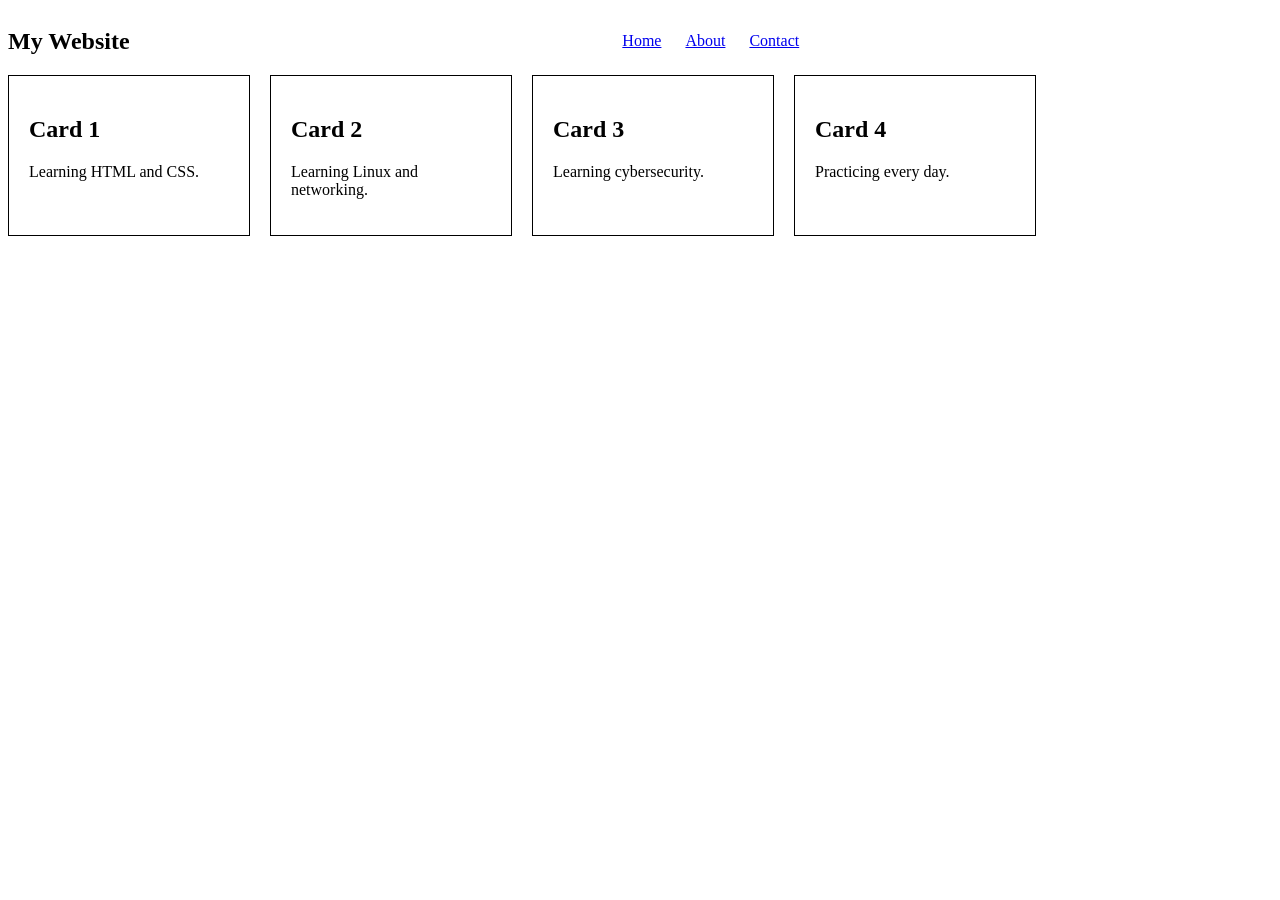
<file: ex00/index.html>
<!DOCTYPE html>
<html lang="en">
<head>
    <meta charset="UTF-8">
    <meta name="viewport" content="width=device-width, initial-scale=1.0">
    <title>Flexbox Layout</title>
    <link rel="stylesheet" href="style.css">
</head>
<body>

    <nav class="nav-container">
        <h1>My Website</h1>

        <div style="margin :0% auto;">
            <a href="#">Home</a>
            <a href="#">About</a>
            <a href="#">Contact</a>
        </div>
    </nav>

    <main class="card-container">

        <div class="card">
            <h2>Card 1</h2>
            <p>Learning HTML and CSS.</p>
        </div>

        <div class="card">
            <h2>Card 2</h2>
            <p>Learning Linux and networking.</p>
        </div>

        <div class="card">
            <h2>Card 3</h2>
            <p>Learning cybersecurity.</p>
        </div>

        <div class="card">
            <h2>Card 4</h2>
            <p>Practicing every day.</p>
        </div>

    </main>

</body>
</html>
</file>
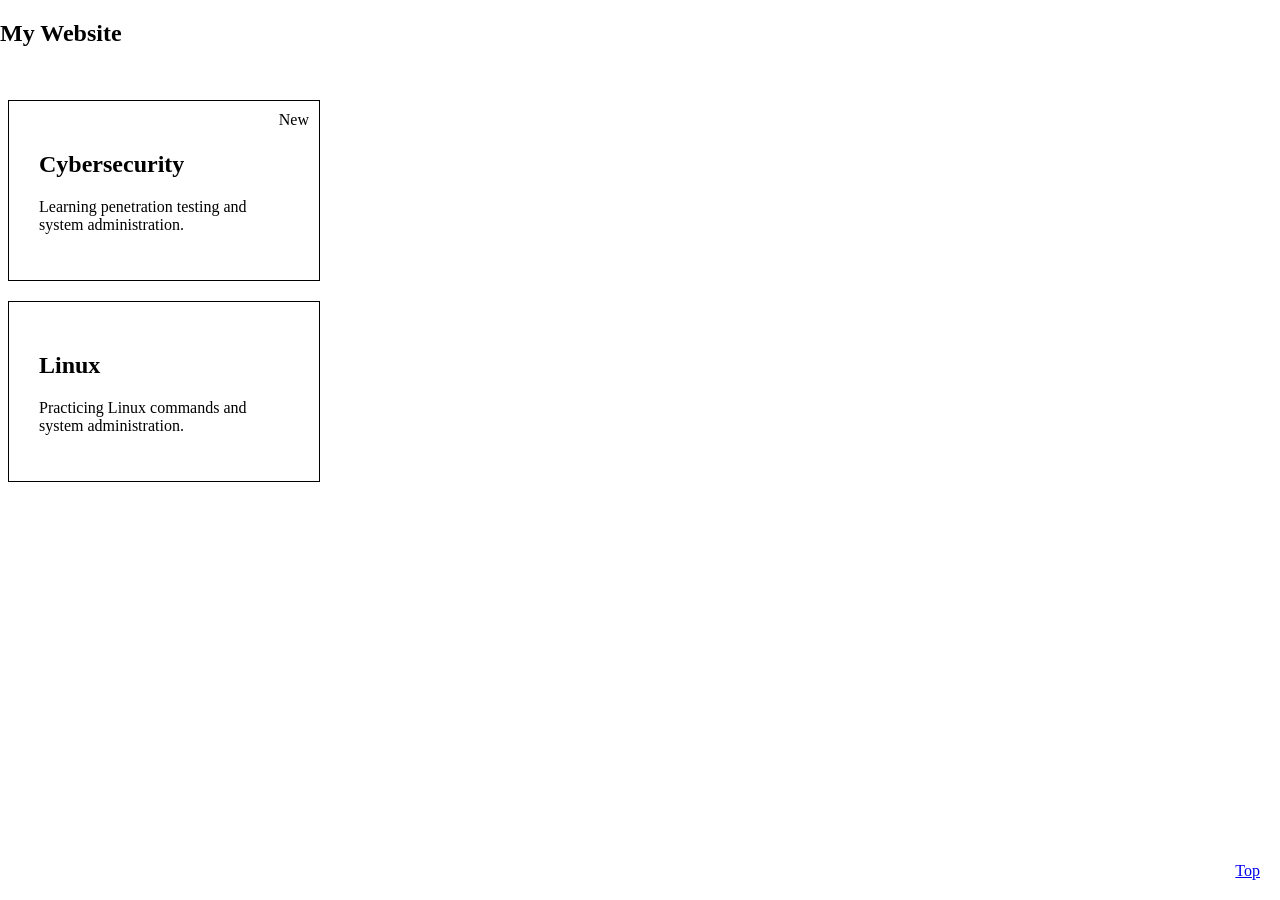
<file: ex01/index.html>
<!DOCTYPE html>
<html lang="en">
<head>
    <meta charset="UTF-8">
    <meta name="viewport" content="width=device-width, initial-scale=1.0">
    <title>CSS Positioning</title>
    <link rel="stylesheet" href="style.css">
</head>
<body>

    <nav class="navbar">
        <h1>My Website</h1>
    </nav>

    <main>
        <div class="card-container">

            <div class="card">
                <span class="badge">New</span>
                <h2>Cybersecurity</h2>
                <p>Learning penetration testing and system administration.</p>
            </div>

            <div class="card">
                <h2>Linux</h2>
                <p>Practicing Linux commands and system administration.</p>
            </div>

        </div>
    </main>

    <a class="back-to-top" href="#">Top</a>

</body>
</html>
</file>
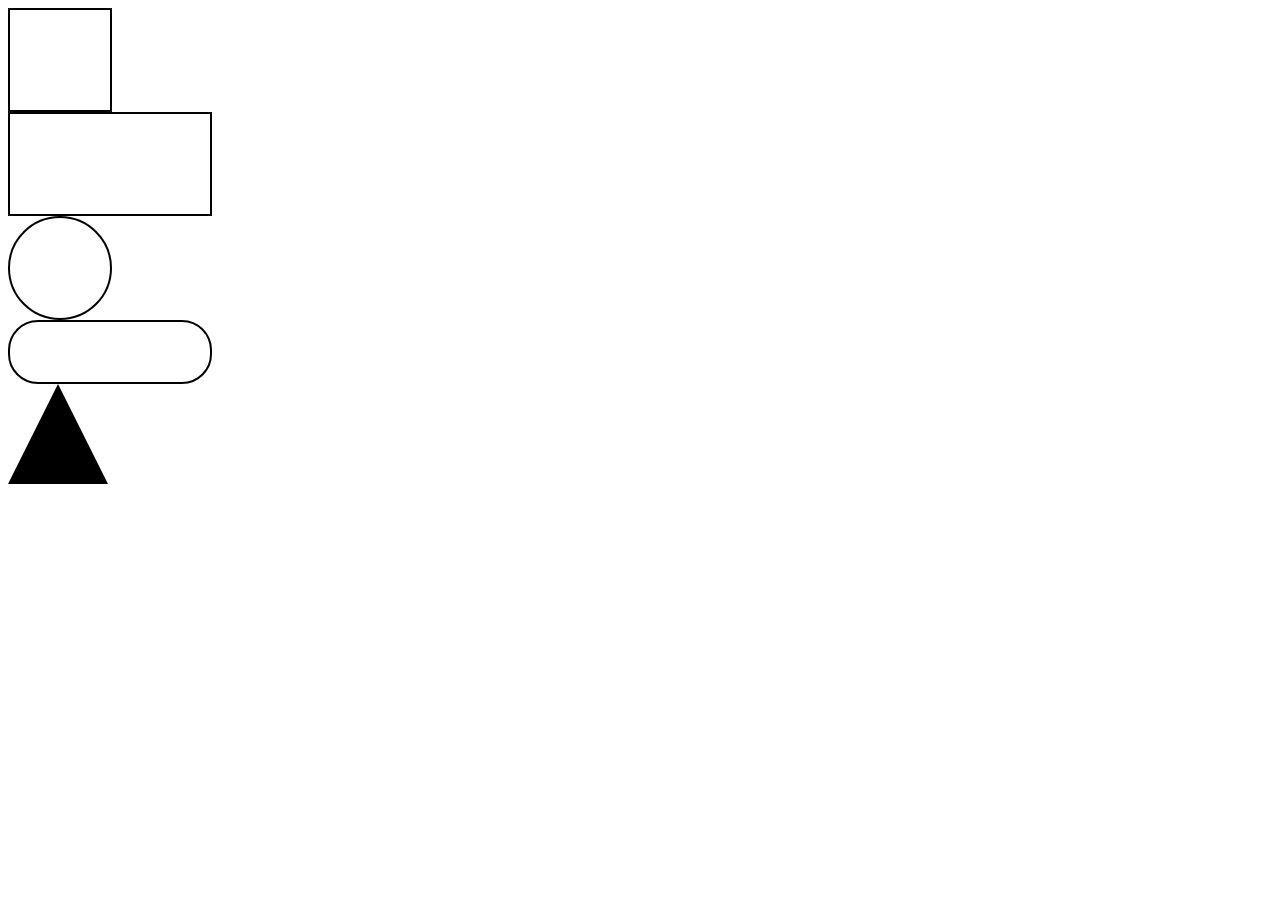
<file: ex02/index.html>
<!DOCTYPE html>
<html lang="en">
<head>
    <meta charset="UTF-8">
    <meta name="viewport" content="width=device-width, initial-scale=1.0">
    <title>CSS Shapes</title>
    <link rel="stylesheet" href="style.css">
</head>
<body>

    <div class="square"></div>

    <div class="rectangle"></div>

    <div class="circle"></div>

    <div class="pill"></div>

    <div class="triangle"></div>

</body>
</html>
</file>
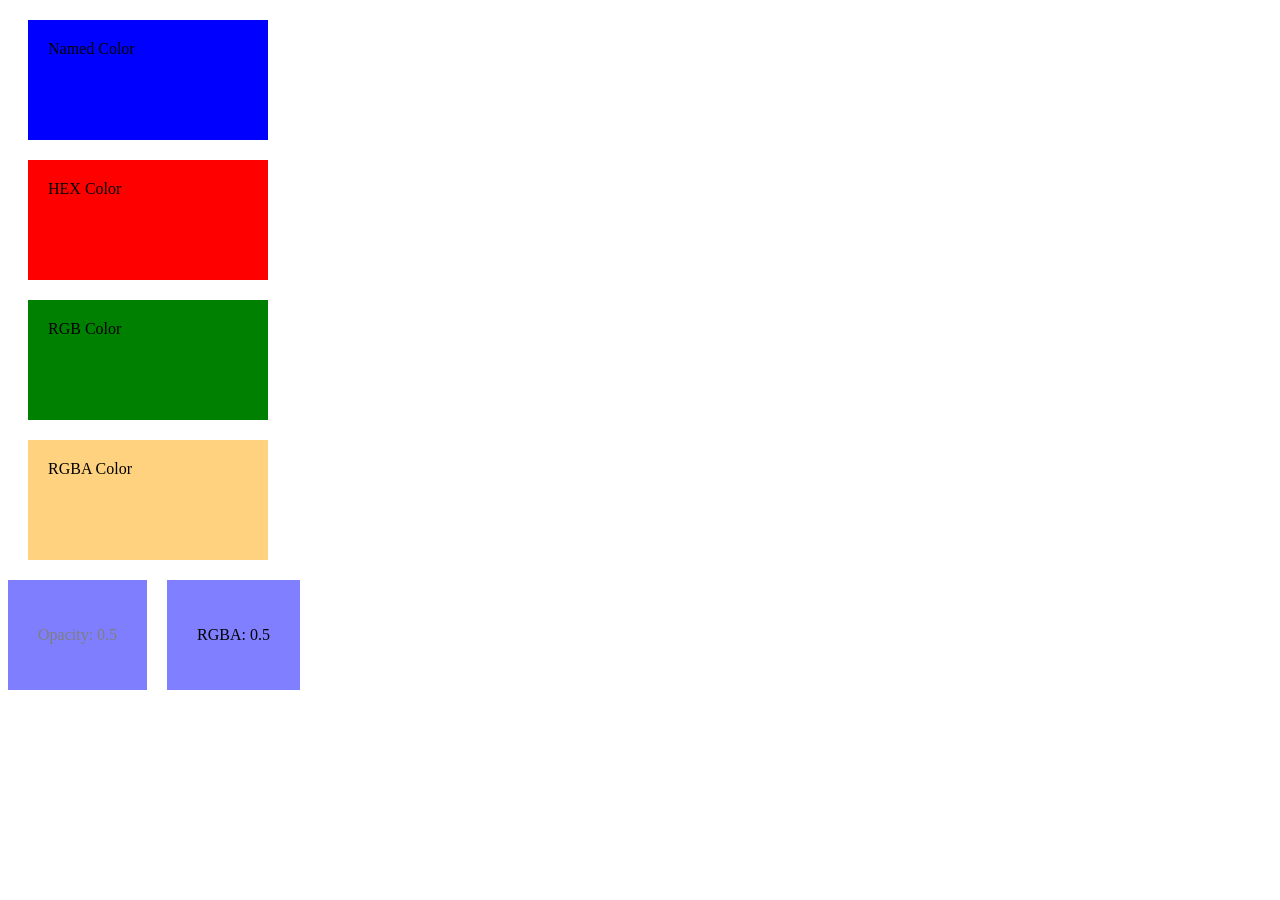
<file: ex03/index.html>
<!DOCTYPE html>
<html lang="en">
<head>
    <meta charset="UTF-8">
    <meta name="viewport" content="width=device-width, initial-scale=1.0">
    <title>Colors and Opacity</title>
    <link rel="stylesheet" href="style.css">
</head>
<body>

    <div class="color named">
        Named Color
    </div>

    <div class="color hex">
        HEX Color
    </div>

    <div class="color rgb">
        RGB Color
    </div>

    <div class="color rgba">
        RGBA Color
    </div>

    <div class="comparison">

        <div class="opacity-box">
            <p>Opacity: 0.5</p>
        </div>

        <div class="rgba-box">
            <p>RGBA: 0.5</p>
        </div>

    </div>

</body>
</html>
</file>
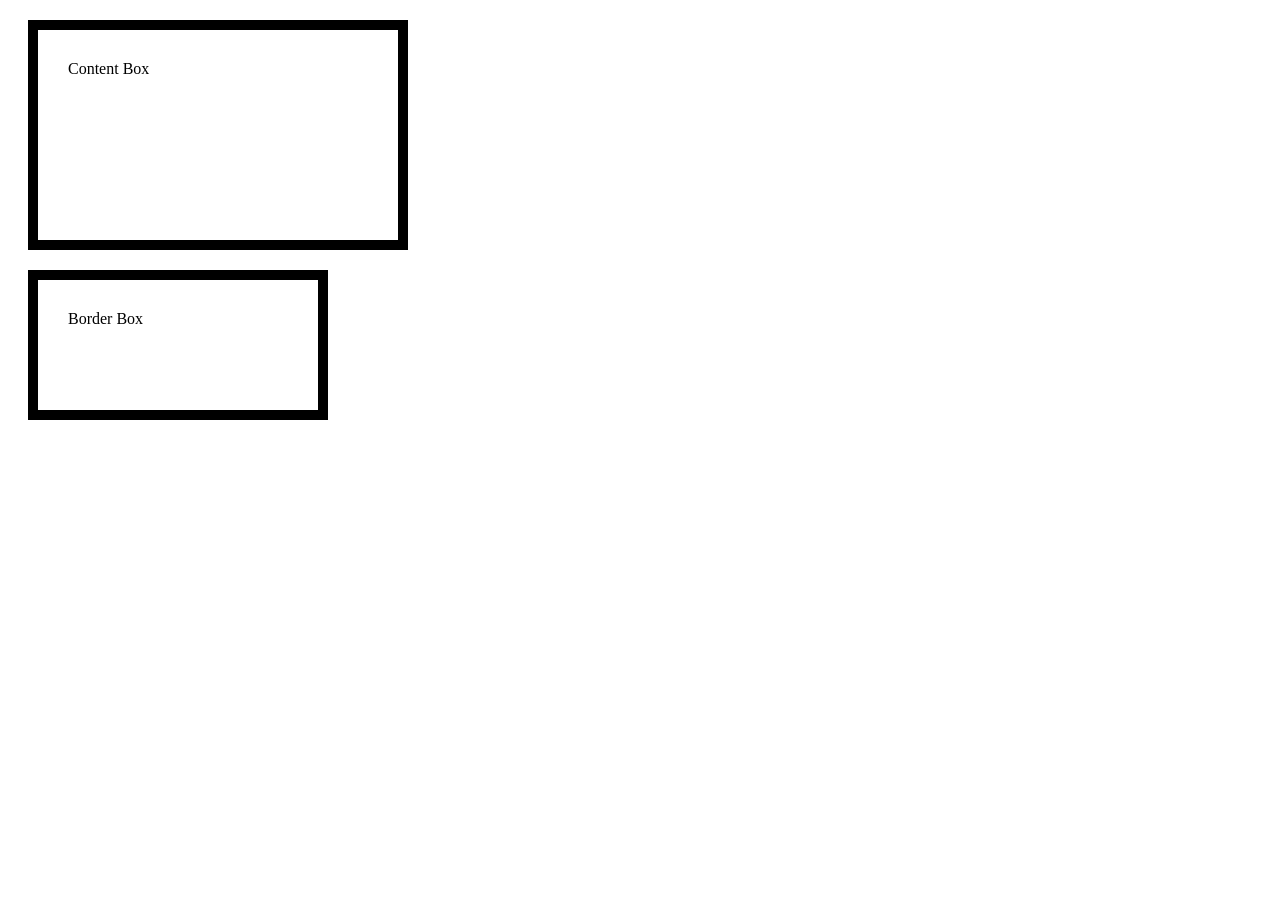
<file: ex04/index.html>
<!DOCTYPE html>
<html lang="en">
<head>
    <meta charset="UTF-8">
    <meta name="viewport" content="width=device-width, initial-scale=1.0">
    <title>CSS Box Model</title>
    <link rel="stylesheet" href="style.css">
</head>
<body>

    <div class="box content-box">
        Content Box
    </div>

    <div class="box border-box">
        Border Box
    </div>

</body>
</html>
</file>
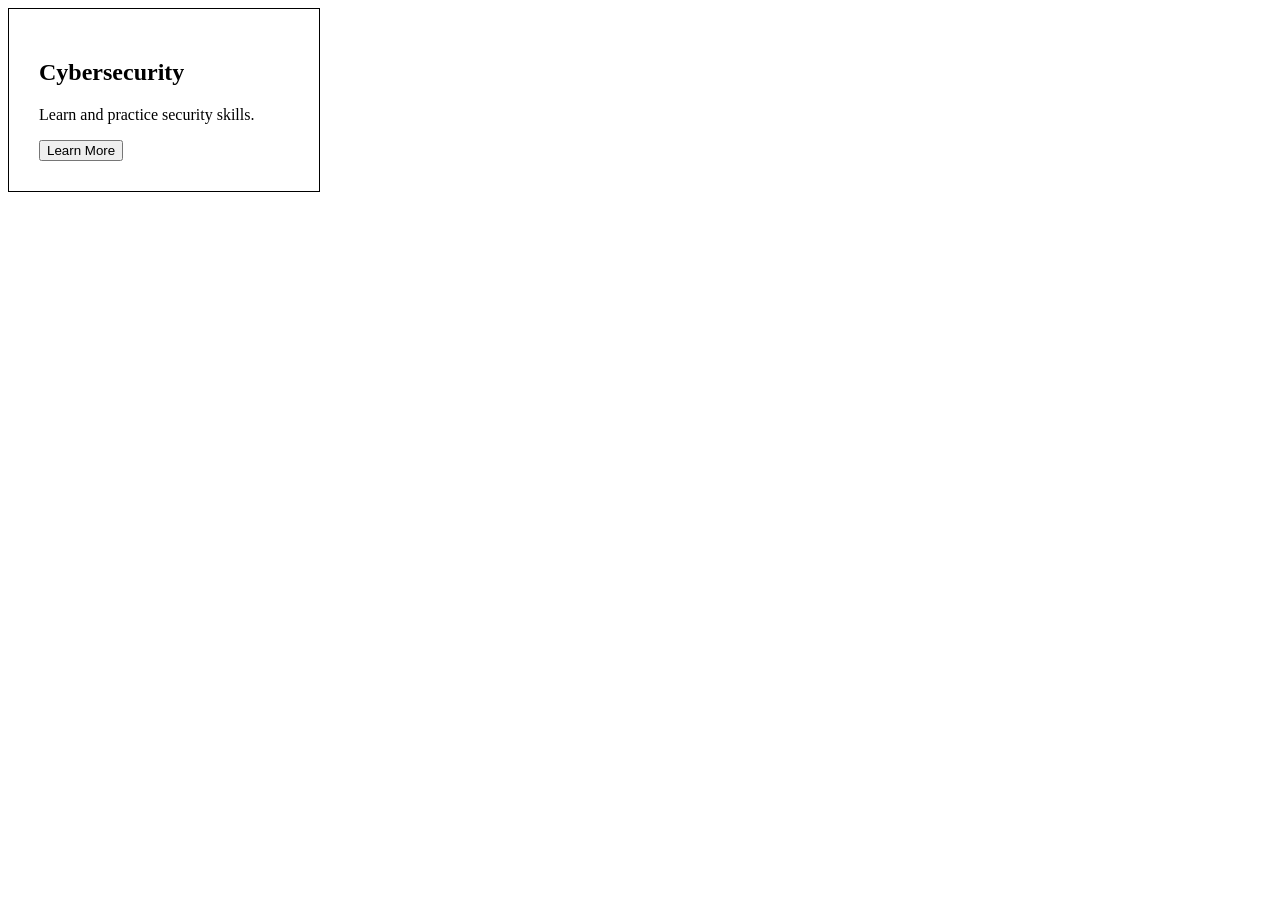
<file: ex06-Bonus/index.html>
<!DOCTYPE html>
<html lang="en">
<head>
    <meta charset="UTF-8">
    <meta name="viewport" content="width=device-width, initial-scale=1.0">
    <title>Hover Effects</title>
    <link rel="stylesheet" href="style.css">
</head>
<body>

    <div class="card">
        <h2>Cybersecurity</h2>
        <p>Learn and practice security skills.</p>
        <button>Learn More</button>
    </div>

</body>
</html>
</file>
<file: ex00/style.css>
.nav-container {
    display: flex;
    justify-content: space-between;
    align-items: center;
}

.nav-container a {
    margin-left: 20px;
}

.card-container {
    display: flex;
    flex-direction: row;
    flex-wrap: wrap;
    gap: 20px;
}

.card {
    width: 200px;
    padding: 20px;
    border: 1px solid black;
}
</file>
<file: ex01/style.css>
.navbar {
    position: fixed;
    top: 0;
    left: 0;
    width: 100%;
    z-index: 10;
}

main {
    margin-top: 100px;
}

.card-container {
    position: relative;
}

.card {
    position: relative;
    width: 250px;
    padding: 30px;
    border: 1px solid black;
    margin-bottom: 20px;
}

.badge {
    position: absolute;
    top: 10px;
    right: 10px;
    z-index: 2;
}

.back-to-top {
    position: fixed;
    right: 20px;
    bottom: 20px;
    z-index: 10;
}
</file>
<file: ex02/style.css>
.square {
    width: 100px;
    height: 100px;
    border: 2px solid black;
}

.rectangle {
    width: 200px;
    height: 100px;
    border: 2px solid black;
}

.circle {
    width: 100px;
    height: 100px;
    border: 2px solid black;
    border-radius: 50%;
}

.pill {
    width: 200px;
    height: 60px;
    border: 2px solid black;
    border-radius: 30px;
}

.triangle {
    width: 0;
    height: 0;
    border-left: 50px solid transparent;
    border-right: 50px solid transparent;
    border-bottom: 100px solid black;
}
</file>
<file: ex03/style.css>
.color {
    width: 200px;
    height: 80px;
    margin: 20px;
    padding: 20px;
}

.named {
    background-color: blue;
}

.hex {
    background-color: #ff0000;
}

.rgb {
    background-color: rgb(0, 128, 0);
}

.rgba {
    background-color: rgba(255, 165, 0, 0.5);
}

.comparison {
    display: flex;
    gap: 20px;
}

.opacity-box {
    background-color: blue;
    opacity: 0.5;
    padding: 30px;
}

.rgba-box {
    background-color: rgba(0, 0, 255, 0.5);
    padding: 30px;
}
</file>
<file: ex04/style.css>
*,
*::before,
*::after {
    box-sizing: border-box;
}

.box {
    width: 300px;
    height: 150px;
    padding: 30px;
    border: 10px solid black;
    margin: 20px;
}

.content-box {
    box-sizing: content-box;
}

.border-box {
    box-sizing: border-box;
}
</file>
<file: ex06-Bonus/style.css>
.card {
    width: 250px;
    padding: 30px;
    border: 1px solid black;
    transition: transform 0.3s;
}

.card:hover {
    transform: translateY(-8px) scale(1.05);
}

button {
    transition: transform 0.3s;
}

button:hover {
    transform: translateY(-8px) scale(1.05);
}
</file>
